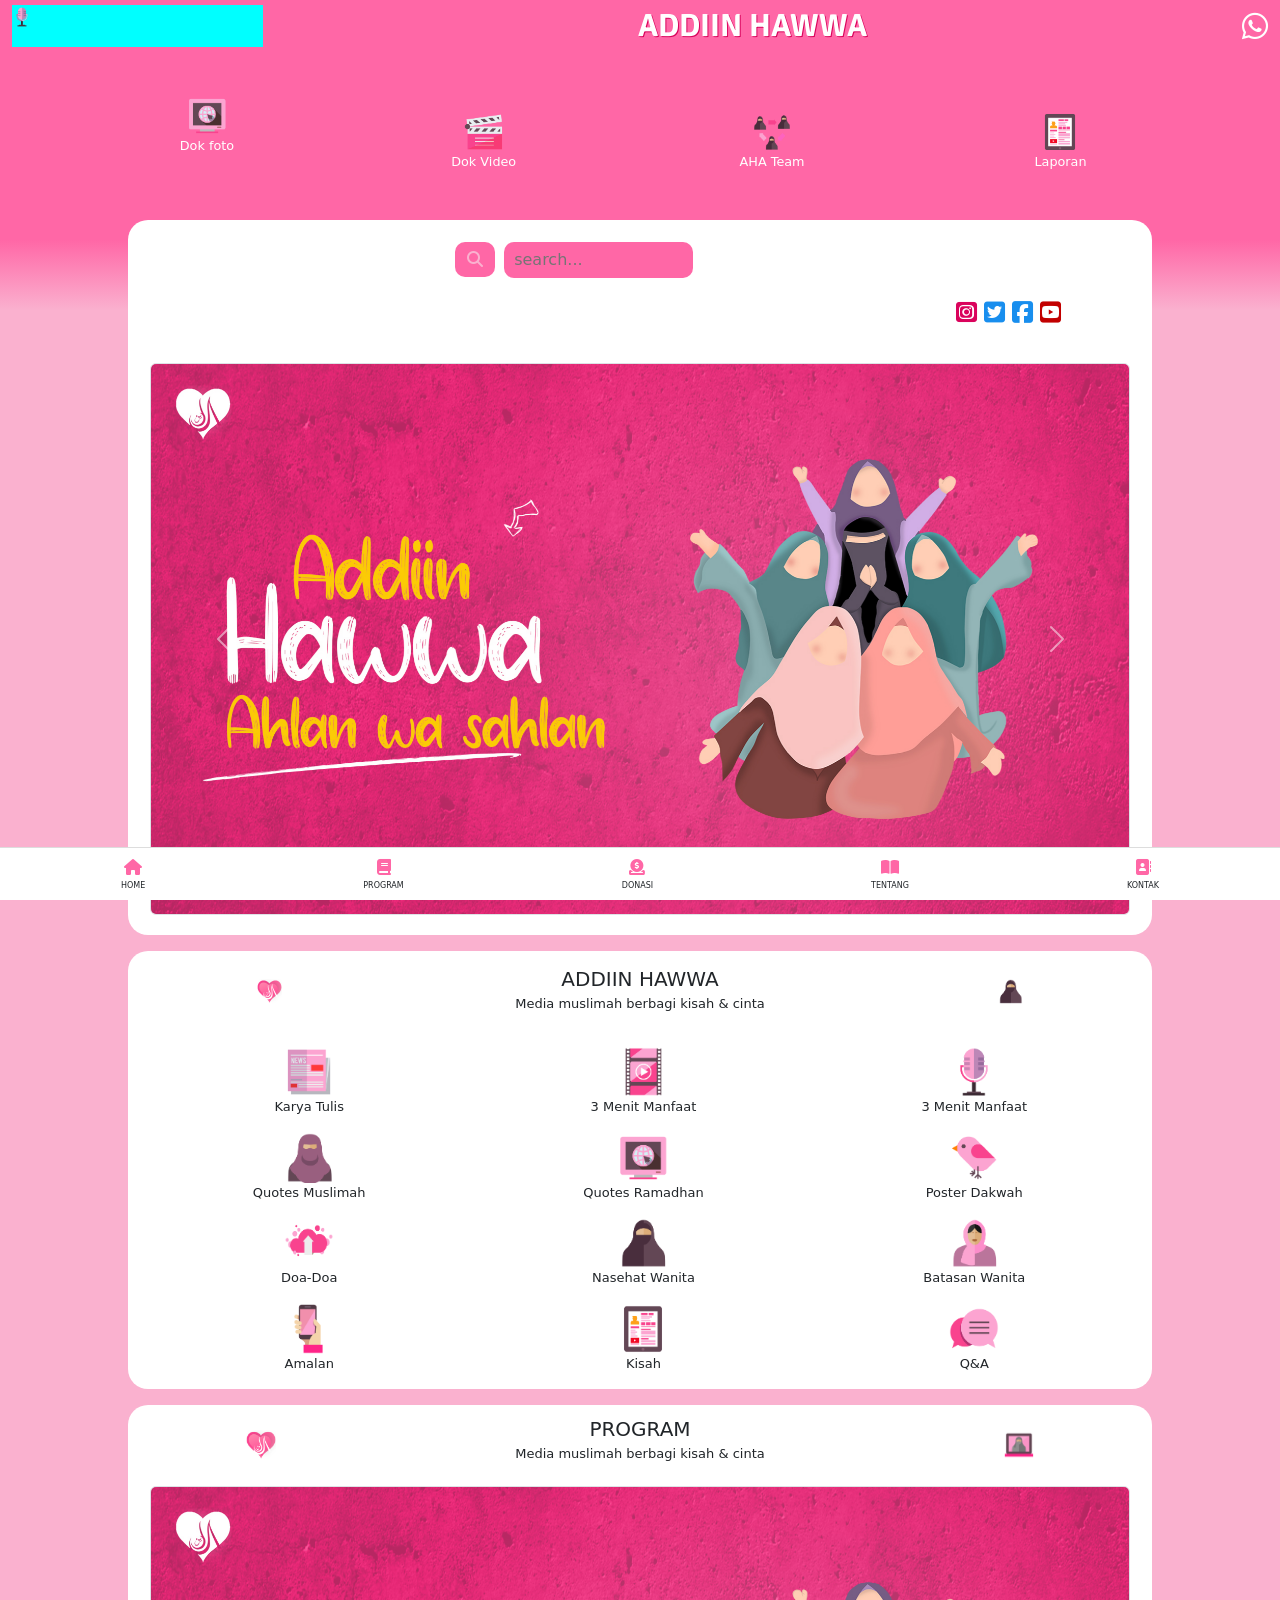
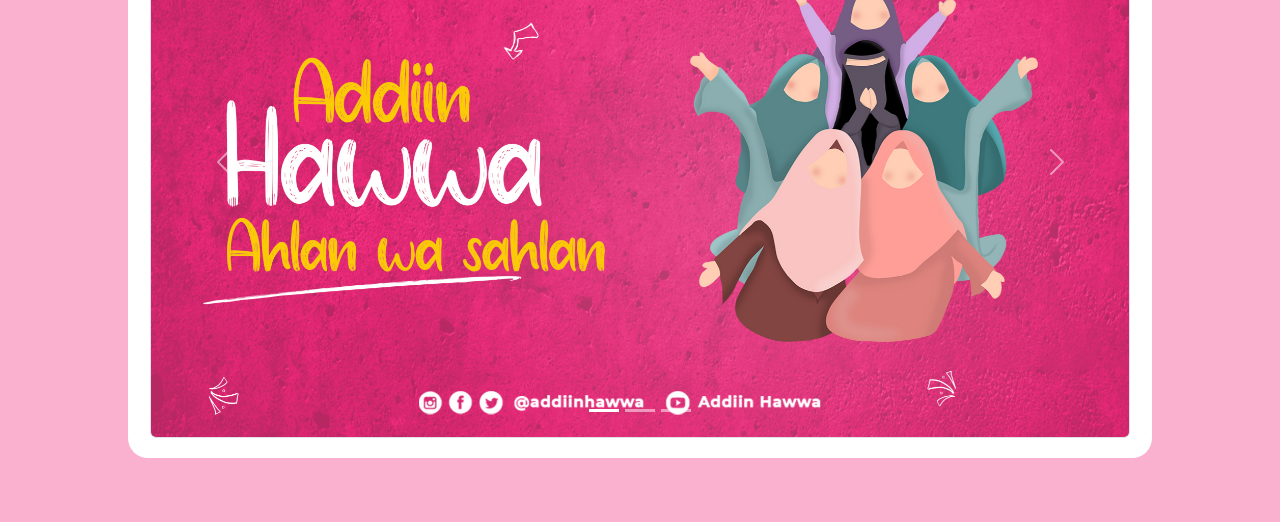
<file: index.html>
<!DOCTYPE html>
<html lang="id">
  <head>
    <meta charset="utf-8" />
    <meta name="viewport" content="width=device-width, initial-scale=1" />
    <title>Addien | Home</title>
    <link rel="icon" href="/image/Love-Logo.png" type="image/icon" />
    <link rel="stylesheet" href="home.css" />
    <link href="https://fonts.googleapis.com/css2?family=Kavoon&family=Signika+Negative:wght@300;400;600&display=swap" rel="stylesheet" />
    <link href="https://fonts.googleapis.com/css2?family=Signika+Negative:wght@300;400;600&display=swap" rel="stylesheet" />
    <link rel="stylesheet" href="https://cdnjs.cloudflare.com/ajax/libs/font-awesome/6.2.1/css/all.min.css" />
    <link href="https://cdn.jsdelivr.net/npm/bootstrap@5.3.0-alpha1/dist/css/bootstrap.min.css" rel="stylesheet" integrity="sha384-GLhlTQ8iRABdZLl6O3oVMWSktQOp6b7In1Zl3/Jr59b6EGGoI1aFkw7cmDA6j6gD" crossorigin="anonymous" />
  </head>

  <body>
    <div class="navbary d-flex justify-content-between container-fluid">
      <div class="menu-hamburger h-100">
        <img src="/image/5-Menit-Bermanfaat-Addiin-Hawwa.png" class="foto-header" alt="">
      </div>
        <h5>ADDIIN HAWWA</h5>
      <i class="fa-brands fa-whatsapp text-white"></i>
    </div>
    <div class="container-fluid header">
      <div class="tools d-flex justify-content-around">
        <div class="image-des d-flex flex-column text-center ">
          <img src="/image/AHA-Peduli-Addiin-Hawwa.png" alt="Doc-Foto" />
          <span>Dok foto</span>
        </div>
        <div class="image-des d-flex flex-column text-center p-3">
          <img src="/image/dok_2.png" alt="Doc-Foto" />
          <span>Dok Video</span>
        </div>
        <div class="image-des d-flex flex-column text-center p-3">
          <img src="/image/dok_3.png" alt="Doc-Foto" />
          <span>AHA Team</span>
        </div>
        <div class="image-des d-flex flex-column text-center p-3">
          <img src="/image/dok_4.png" alt="Doc-Foto" />
          <span>Laporan</span>
        </div>
      </div>
    </div>
    <div class="main">
      <div class="input-search justify-content-center">
        <form action="">
          <button class="me-1" type="submit">
            <i class="fa-solid fa-magnifying-glass"></i>
          </button>
          <input type="text" placeholder="search..." i />
        </form>
      </div>
      <div class="social d-flex justify-content-end">
        <div class="socialmenu d-flex justify-content-center w-25">
          <a href="#"><i class="fa-brands fa-square-instagram"></i></a>
          <a href="#"><i class="fa-brands fa-square-twitter"></i></a>
          <a href="#"><i class="fa-brands fa-square-facebook"></i></a>
          <a href="#"><i class="fa-brands fa-square-youtube"></i></a>
        </div>
      </div>
      <!-- Awal Carousel -->
      <div class="container">
        <div id="carouselExampleIndicators" class="carousel slide" data-ride="carousel">
          <div class="carousel-indicators">
            <button type="button" data-bs-target="#carouselExampleIndicators" data-bs-slide-to="0" class="active" aria-current="true" aria-label="Slide 1"></button>
            <button type="button" data-bs-target="#carouselExampleIndicators" data-bs-slide-to="1" aria-label="Slide 2"></button>
            <button type="button" data-bs-target="#carouselExampleIndicators" data-bs-slide-to="3" aria-label="Slide 4"></button>
          </div>
          <div class="carousel-inner border rounded-2">
            <div class="carousel-item active">
              <img src="image/Selamat-datang-Addiin-Hawwa.jpg" class="d-block w-100" alt="Addiin" />
            </div>
            <div class="carousel-item">
              <img src="image/Addiin-Hawwa-Addiin-Hawwa.jpg" class="d-block w-100" alt="Addiin" />
            </div>
            <div class="carousel-item">
              <img src="image/Apa-yang-kamu-cari-Addiin-Hawwa.jpg" class="d-block w-100" alt="Addiin" />
            </div>
            <div class="carousel-item">
              <img src="image/Ramadhan-Addiin-Hawwa.jpg" class="d-block w-100" alt="Addiin" />
            </div>
          </div>
          <button class="carousel-control-prev" type="button" data-bs-target="#carouselExampleIndicators" data-bs-slide="prev">
            <span class="carousel-control-prev-icon" aria-hidden="true"></span>
            <span class="visually-hidden">Previous</span>
          </button>
          <button class="carousel-control-next" type="button" data-bs-target="#carouselExampleIndicators" data-bs-slide="next">
            <span class="carousel-control-next-icon" aria-hidden="true"></span>
            <span class="visually-hidden">Next</span>
          </button>
        </div>
      </div>
      <!-- Akhir Carousel -->
    </div>
    <!-- Awal Menu -->

    <div class="container2 menu bg-white">
      <div class="judul d-flex justify-content-around align-items-center text-center">
        <img src="image/Love-Pink.png" alt="Love-Adiin" />
        <div class="teks">
          <h5>ADDIIN HAWWA</h5>
          <span>Media muslimah berbagi kisah & cinta</span>
        </div>
        <img src="image/Nasehat-Wanita-Addiin.png" alt="Addiin" />
      </div>
      <div class="icons d-flex justify-content-around">
        <div class="satu d-flex flex-column align-items-center">
          <img src="image/Artikel-Addiin-Hawwa.png" alt="Addiin" />
          <span>Karya Tulis</span>
          <img src="image/Fiqih-Wanita-Addiin-Hawwa.png" alt="Addiin" />
          <span>Quotes Muslimah</span>
          <img src="image/Doa-doa-Addiin-Hawwa.png" alt="Addiin" />
          <span>Doa-Doa</span>
          <img src="image/dok_1.png" alt="Addiin" />
          <span>Amalan</span>
        </div>
        <div class="dua d-flex flex-column align-items-center">
          <img src="image/AHA-Films-Addiin-Hawwa.png" alt="Addiin" />
          <span>3 Menit Manfaat</span>
          <img src="image/AHA-Peduli-Addiin-Hawwa.png" alt="Addiin" />
          <span>Quotes Ramadhan</span>
          <img src="image/Nasehat-Wanita-Addiin.png" alt="Addiin" />
          <span>Nasehat Wanita</span>
          <img src="image/Laporan-Addiin-Hawwa.png" alt="Addiin" />
          <span>Kisah</span>
        </div>
        <div class="tiga d-flex flex-column align-items-center">
          <img src="image/5-Menit-Bermanfaat-Addiin-Hawwa.png" alt="Addiin" />
          <span>3 Menit Manfaat</span>
          <img src="image/Burungr-dakwah-Addiin-Hawwa.png" alt="Addiin" />
          <span>Poster Dakwah</span>
          <img src="image/Batasan-Wanita-Addiin-Hawwa.png" alt="Addiin" />
          <span>Batasan Wanita</span>
          <img src="image/Amalan-Addiin-Hawwa.png" alt="Addiin" />
          <span>Q&A</span>
        </div>
      </div>
    </div>
    <!-- Akhir Menu -->

    <!-- Awal Program Addin Hawwa -->
    <div class="main akhir">
      <div class="program d-flex justify-content-around align-items-center text-center">
        <img src="image/Love-Pink.png" alt="" />
        <div class="title">
          <h5>PROGRAM</h5>
          <span>Media muslimah berbagi kisah & cinta</span>
        </div>
        <img src="image/AHA-Edu-Addiin-Hawwa-1024x1024.png" alt="" />
      </div>
      <!-- Awal Carousel -->
      <div class="container">
        <div class="carousel slide" data-ride="carousel">
          <div class="carousel-indicators">
            <button type="button" data-bs-target="#carouselExampleIndicators" data-bs-slide-to="0" class="active" aria-current="true" aria-label="Slide 1"></button>
            <button type="button" data-bs-target="#carouselExampleIndicators" data-bs-slide-to="1" aria-label="Slide 2"></button>
            <button type="button" data-bs-target="#carouselExampleIndicators" data-bs-slide-to="3" aria-label="Slide 4"></button>
          </div>
          <div class="carousel-inner border rounded-2">
            <div class="carousel-item active">
              <img src="image/Selamat-datang-Addiin-Hawwa.jpg" class="d-block w-100" alt="Addiin" />
            </div>
            <div class="carousel-item">
              <img src="image/Addiin-Hawwa-Addiin-Hawwa.jpg" class="d-block w-100" alt="Addiin" />
            </div>
            <div class="carousel-item">
              <img src="image/Apa-yang-kamu-cari-Addiin-Hawwa.jpg" class="d-block w-100" alt="Addiin" />
            </div>
            <div class="carousel-item">
              <img src="image/Ramadhan-Addiin-Hawwa.jpg" class="d-block w-100" alt="Addiin" />
            </div>
          </div>
          <button class="carousel-control-prev" type="button" data-bs-target="#carouselExampleIndicators" data-bs-slide="prev">
            <span class="carousel-control-prev-icon" aria-hidden="true"></span>
            <span class="visually-hidden">Previous</span>
          </button>
          <button class="carousel-control-next" type="button" data-bs-target="#carouselExampleIndicators" data-bs-slide="next">
            <span class="carousel-control-next-icon" aria-hidden="true"></span>
            <span class="visually-hidden">Next</span></button
          ><i class="fa-duotone fa-house-heart"></i>
        </div>
      </div>
    </div>
    <!-- Akhir Program Addin Hawwa -->
    <!-- Awal Navbar -->
    <div class="container-fluid d-flex bg-white justify-content-around footer">
      <div class="d-flex flex-column align-items-center text-center">
        <a href=""><i class="fa fa-house"></i></a>
        <span>HOME</span>
      </div>
      <div class="d-flex flex-column align-items-center text-center">
        <a href=""><i class="fa-sharp fa-solid fa-book"></i></a>
        <span>PROGRAM</span>
      </div>
      <div class="d-flex flex-column align-items-center text-center">
        <a href=""><i class="fa-solid fa-circle-dollar-to-slot"></i></a>
        <span>DONASI</span>
      </div>
      <div class="d-flex flex-column align-items-center text-center">
        <a href=""><i class="fa-sharp fa-solid fa-book-open"></i></a>
        <span>TENTANG</span>
      </div>
      <div class="d-flex flex-column align-items-center text-center">
        <a href=""><i class="fa-solid fa-address-book"></i></a>
        <span>KONTAK</span>
      </div>
    </div>

    <!-- Awal Navbar -->

    <script src="https://cdn.jsdelivr.net/npm/bootstrap@5.3.0-alpha1/dist/js/bootstrap.bundle.min.js" integrity="sha384-w76AqPfDkMBDXo30jS1Sgez6pr3x5MlQ1ZAGC+nuZB+EYdgRZgiwxhTBTkF7CXvN" crossorigin="anonymous"></script>
   
  </body>
</html>
</file>
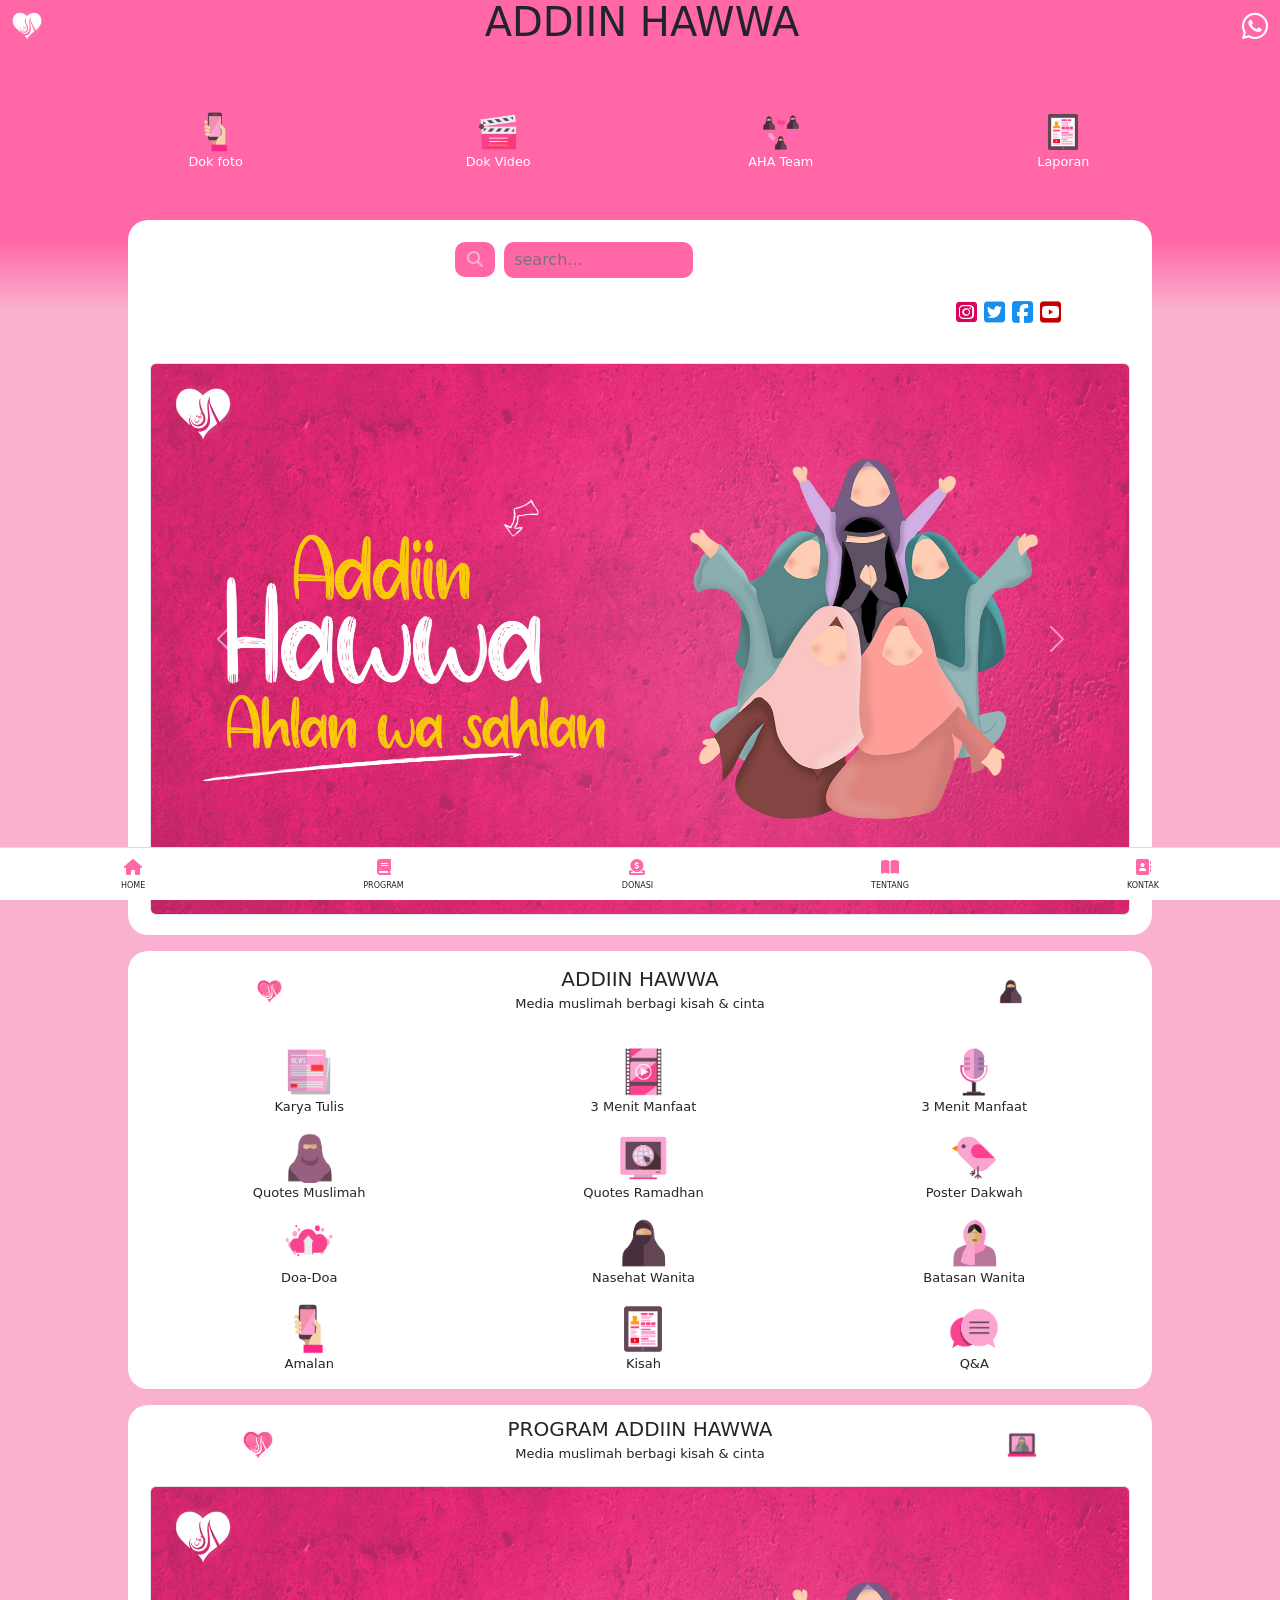
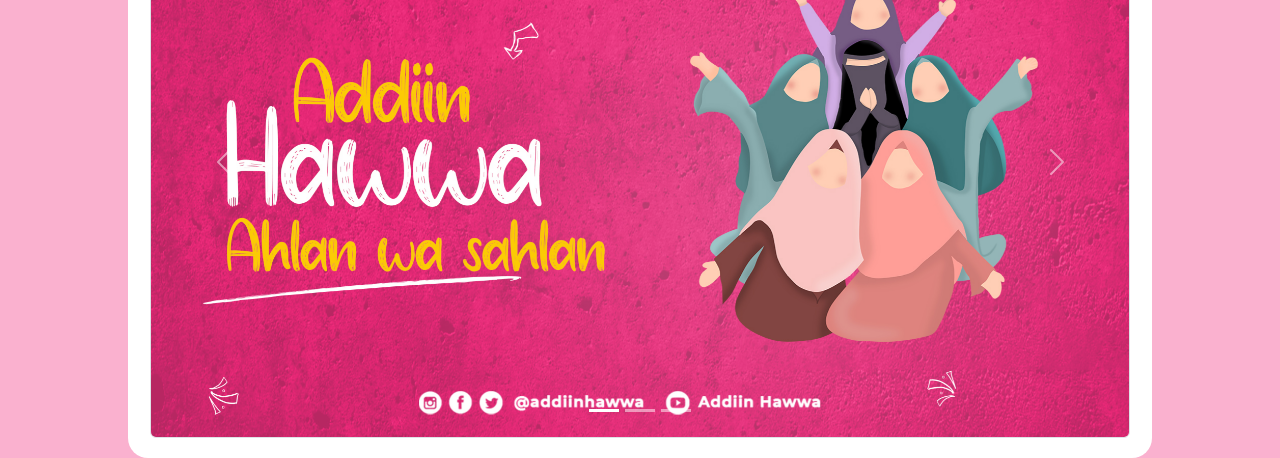
<file: home.html>
<!DOCTYPE html>
<html lang="en">

<head>
  <meta charset="utf-8" />
  <meta name="viewport" content="width=device-width, initial-scale=1" />
  <title>Addien | Home</title>
  <link rel="icon" href="/image/Love-Logo.png" type="image/icon" />
  <link rel="stylesheet" href="home.css" />
  <link href="https://fonts.googleapis.com/css2?family=Kavoon&family=Signika+Negative:wght@300;400;600&display=swap"
    rel="stylesheet" />
  <link href="https://fonts.googleapis.com/css2?family=Signika+Negative:wght@300;400;600&display=swap"
    rel="stylesheet" />
  <link rel="stylesheet" href="https://cdnjs.cloudflare.com/ajax/libs/font-awesome/6.2.1/css/all.min.css" />
  <link href="https://cdn.jsdelivr.net/npm/bootstrap@5.3.0-alpha1/dist/css/bootstrap.min.css" rel="stylesheet"
    integrity="sha384-GLhlTQ8iRABdZLl6O3oVMWSktQOp6b7In1Zl3/Jr59b6EGGoI1aFkw7cmDA6j6gD" crossorigin="anonymous" />
</head>

<body style="height: 1000px">
  <div class="navbary d-flex justify-content-between container-fluid">
    <img src="/image/Love-Logo.png" alt="Addien" />
    <h1>ADDIIN HAWWA</h1>
    <i class="fa-brands fa-whatsapp text-white"></i>
  </div>
  <div class="container-fluid header">
    <div class="tools d-flex justify-content-around">
      <div class="image-des d-flex flex-column text-center p-3">
        <img src="/image/dok_1.png" alt="Doc-Foto" />
        <span>Dok foto</span>
      </div>
      <div class="image-des d-flex flex-column text-center p-3">
        <img src="/image/dok_2.png" alt="Doc-Foto" />
        <span>Dok Video</span>
      </div>
      <div class="image-des d-flex flex-column text-center p-3">
        <img src="/image/dok_3.png" alt="Doc-Foto" />
        <span>AHA Team</span>
      </div>
      <div class="image-des d-flex flex-column text-center p-3">
        <img src="/image/dok_4.png" alt="Doc-Foto" />
        <span>Laporan</span>
      </div>
    </div>
  </div>
  <div class="main">
    <div class="input-search justify-content-center">
      <form action="">
        <button class="me-1" type="submit">
          <i class="fa-solid fa-magnifying-glass"></i>
        </button>
        <input type="text" placeholder="search..." i />
      </form>
    </div>
    <div class="social d-flex justify-content-end">
      <div class="socialmenu d-flex justify-content-center w-25">
        <a href="#"><i class="fa-brands fa-square-instagram"></i></a>
        <a href="#"><i class="fa-brands fa-square-twitter"></i></a>
        <a href="#"><i class="fa-brands fa-square-facebook"></i></a>
        <a href="#"><i class="fa-brands fa-square-youtube"></i></a>
      </div>
    </div>
    <!-- Awal Carousel -->
    <div class="container">
      <div id="carouselExampleIndicators" class="carousel slide" data-ride="carousel">
        <div class="carousel-indicators">
          <button type="button" data-bs-target="#carouselExampleIndicators" data-bs-slide-to="0" class="active"
            aria-current="true" aria-label="Slide 1"></button>
          <button type="button" data-bs-target="#carouselExampleIndicators" data-bs-slide-to="1"
            aria-label="Slide 2"></button>
          <button type="button" data-bs-target="#carouselExampleIndicators" data-bs-slide-to="3"
            aria-label="Slide 4"></button>
        </div>
        <div class="carousel-inner border rounded-2">
          <div class="carousel-item active">
            <img src="image/Selamat-datang-Addiin-Hawwa.jpg" class="d-block w-100" alt="Addiin">
          </div>
          <div class="carousel-item">
            <img src="image/Addiin-Hawwa-Addiin-Hawwa.jpg" class="d-block w-100" alt="Addiin">
          </div>
          <div class="carousel-item">
            <img src="image/Apa-yang-kamu-cari-Addiin-Hawwa.jpg" class="d-block w-100" alt="Addiin">
          </div>
          <div class="carousel-item">
            <img src="image/Ramadhan-Addiin-Hawwa.jpg" class="d-block w-100" alt="Addiin">
          </div>
        </div>
        <button class="carousel-control-prev" type="button" data-bs-target="#carouselExampleIndicators"
          data-bs-slide="prev">
          <span class="carousel-control-prev-icon" aria-hidden="true"></span>
          <span class="visually-hidden">Previous</span>
        </button>
        <button class="carousel-control-next" type="button" data-bs-target="#carouselExampleIndicators"
          data-bs-slide="next">
          <span class="carousel-control-next-icon" aria-hidden="true"></span>
          <span class="visually-hidden">Next</span>
        </button>
      </div>
    </div>
    <!-- Akhir Carousel -->
  </div>
  <!-- Awal Menu -->

  <div class="container2 menu bg-white">
    <div class="judul d-flex justify-content-around align-items-center text-center">
      <img src="image/Love-Pink.png" alt="Love-Adiin">
      <div class="teks">
        <h5>ADDIIN HAWWA</h5>
        <span>Media muslimah berbagi kisah & cinta</span>
      </div>
      <img src="image/Nasehat-Wanita-Addiin.png" alt="Addiin">
    </div>
    <div class="icons d-flex justify-content-around">
      <div class="satu d-flex flex-column align-items-center">
        <img src="image/Artikel-Addiin-Hawwa.png" alt="Addiin">
        <span>Karya Tulis</span>
        <img src="image/Fiqih-Wanita-Addiin-Hawwa.png" alt="Addiin">
        <span>Quotes Muslimah</span>
        <img src="image/Doa-doa-Addiin-Hawwa.png" alt="Addiin">
        <span>Doa-Doa</span>
        <img src="image/dok_1.png" alt="Addiin">
        <span>Amalan</span>
      </div>
      <div class="dua d-flex flex-column align-items-center">
        <img src="image/AHA-Films-Addiin-Hawwa.png" alt="Addiin">
        <span>3 Menit Manfaat</span>
        <img src="image/AHA-Peduli-Addiin-Hawwa.png" alt="Addiin">
        <span>Quotes Ramadhan</span>
        <img src="image/Nasehat-Wanita-Addiin.png" alt="Addiin">
        <span>Nasehat Wanita</span>
        <img src="image/Laporan-Addiin-Hawwa.png" alt="Addiin">
        <span>Kisah</span>
      </div>
      <div class="tiga d-flex flex-column align-items-center">
        <img src="image/5-Menit-Bermanfaat-Addiin-Hawwa.png" alt="Addiin">
        <span>3 Menit Manfaat</span>
        <img src="image/Burungr-dakwah-Addiin-Hawwa.png" alt="Addiin">
        <span>Poster Dakwah</span>
        <img src="image/Batasan-Wanita-Addiin-Hawwa.png" alt="Addiin">
        <span>Batasan Wanita</span>
        <img src="image/Amalan-Addiin-Hawwa.png" alt="Addiin">
        <span>Q&A</span>
      </div>
    </div>
  </div>
  <!-- Akhir Menu -->

  <!-- Awal Program Addin Hawwa -->
  <div class="main akhir">
    <div class="program d-flex justify-content-around align-items-center text-center">
      <img src="image/Love-Pink.png" alt="">
      <div class="title">
        <h5>PROGRAM ADDIIN HAWWA</h5>
        <span>Media muslimah berbagi kisah & cinta</span>
      </div>
      <img src="image/AHA-Edu-Addiin-Hawwa-1024x1024.png" alt="">
    </div>
    <!-- Awal Carousel -->
    <div class="container">
      <div class="carousel slide" data-ride="carousel">
        <div class="carousel-indicators">
          <button type="button" data-bs-target="#carouselExampleIndicators" data-bs-slide-to="0" class="active"
            aria-current="true" aria-label="Slide 1"></button>
          <button type="button" data-bs-target="#carouselExampleIndicators" data-bs-slide-to="1"
            aria-label="Slide 2"></button>
          <button type="button" data-bs-target="#carouselExampleIndicators" data-bs-slide-to="3"
            aria-label="Slide 4"></button>
        </div>
        <div class="carousel-inner border rounded-2">
          <div class="carousel-item active">
            <img src="image/Selamat-datang-Addiin-Hawwa.jpg" class="d-block w-100" alt="Addiin">
          </div>
          <div class="carousel-item">
            <img src="image/Addiin-Hawwa-Addiin-Hawwa.jpg" class="d-block w-100" alt="Addiin">
          </div>
          <div class="carousel-item">
            <img src="image/Apa-yang-kamu-cari-Addiin-Hawwa.jpg" class="d-block w-100" alt="Addiin">
          </div>
          <div class="carousel-item">
            <img src="image/Ramadhan-Addiin-Hawwa.jpg" class="d-block w-100" alt="Addiin">
          </div>
        </div>
        <button class="carousel-control-prev" type="button" data-bs-target="#carouselExampleIndicators"
          data-bs-slide="prev">
          <span class="carousel-control-prev-icon" aria-hidden="true"></span>
          <span class="visually-hidden">Previous</span>
        </button>
        <button class="carousel-control-next" type="button" data-bs-target="#carouselExampleIndicators"
          data-bs-slide="next">
          <span class="carousel-control-next-icon" aria-hidden="true"></span>
          <span class="visually-hidden">Next</span>
        </button><i class="fa-duotone fa-house-heart"></i>
      </div>
    </div>
  </div>
  <!-- Akhir Program Addin Hawwa -->
  <!-- Awal Navbar -->

  <div class="container-fluid d-flex bg-white justify-content-around footer" >
    <div class="d-flex flex-column align-items-center text-center">
      <a href=""><i class="fa fa-house"></i></a>
      <span>HOME</span>
    </div>
    <div class="d-flex flex-column align-items-center text-center">
      <a href=""><i class="fa-sharp fa-solid fa-book"></i></a>
      <span>PROGRAM</span>
    </div>
    <div class="d-flex flex-column align-items-center text-center">
      <a href=""><i class="fa-solid fa-circle-dollar-to-slot"></i></a>
      <span>DONASI</span>
    </div>
    <div class="d-flex flex-column align-items-center text-center">
      <a href=""><i class="fa-sharp fa-solid fa-book-open"></i></a>
      <span>TENTANG</span>
    </div>
    <div class="d-flex flex-column align-items-center text-center">
      <a href=""><i class="fa-solid fa-address-book"></i></a>
      <span>KONTAK</span>
    </div>
  </div>

  <!-- Awal Navbar -->

  <script src="https://cdn.jsdelivr.net/npm/bootstrap@5.3.0-alpha1/dist/js/bootstrap.bundle.min.js"
    integrity="sha384-w76AqPfDkMBDXo30jS1Sgez6pr3x5MlQ1ZAGC+nuZB+EYdgRZgiwxhTBTkF7CXvN"
    crossorigin="anonymous"></script>
</body>

</html>
</file>
<file: home.css>
:root {
    --bg-1: #FF67A6;
    --bg-2: #FAB1CF;
}
*{
    margin: 0;
    padding: 0;
    box-sizing: border-box;
    outline: none;
    border: none;
    text-decoration: none;
}
body{
    background-color: var(--bg-2) !important;
    font-family:'Signika Negative', sans-serif;
    position: relative;
}

/* bagian Awal Header */


.header{
    background-color: var(--bg-1);
    width: 100%;
    position: relative;
    display: flex;
    justify-content: center;
    width: 100%;
    height: 20rem;
    top: 0;
    z-index: 10;
}
.header::after{
    content: '';
    position: absolute;
    width: 100%;
    height: 20rem;
    background: linear-gradient(0deg, rgb(250,177,207)3%, rgba(255, 255, 255, 0) 25%);
}
.navbary{
    position: fixed;
    z-index: 30;
    background-color: var(--bg-1);
    top: 0;
    height: 52px;
    align-items: center;
    padding: .3rem 1rem;
    margin-bottom: 100px;
}
.navbary .menu-hamburger {
    width: 20%;
    background-color: aqua;
}
.navbary img{
    width:  30px;
    height:  30px;
    
}
.navbary .menu-hamburger .foto-header{
    width: 20px;
    height: 20px;
}
.navbary h5{
    font-family: 'Signika Negative', sans-serif;
    text-align: center;
    margin: auto;
    color: white;
    font-weight: bolder;
    font-size: 2rem;
    filter: drop-shadow( 1px 1px .5px #da035c);
    -webkit-filter: drop-shadow( 1px 1px .5px #da035c);
}
.navbary i{
    font-size: 30px;
}
/* bagian Akhir Header */



/* Awal document-menu */
.tools {
    margin-top: 3rem;
    width: 90%;
    padding: 3rem 0;
    position: relative;
    z-index: 20;
}
.tools .image-des img{
    width: 40px;
    height: 40px;
}

.tools .image-des span{
    display: inline-block;
    color: white;
    font-size: .8rem;
}
.tools .image-des{
    width: 60rem;
    margin-right: 1px;
    align-items: center;
}
/* Akhir document-menu */



/* Awal Content */


.main {
    width: 80%;
    height: auto;
    position: relative;
    margin: auto;
    border-radius: 20px;
    box-sizing: border-box;
    background-color: #fff;
    z-index: 25;
    margin-top: -100px; 
    padding: 20px 10px;
}

.input-search{
    display: flex;
    width: 80%;
    padding: .1rem .2rem;
    margin-left: 50px;
}
.input-search i {
    color: var(--bg-2);
}

.input-search input{
    border-radius: 10px;
    width: 70%;
    padding: 6px 10px;
    background-color: var(--bg-1);
    color: white;
    align-items: ce;
}
.input-search button {
    background-color: var(--bg-1);
    display: inline-block;
    width: 40px;
    height: 35px;
    border-radius: 10px;
}
.social{
    padding: 0 1rem;
    margin-top: 1rem;
    margin-bottom: 2rem;
}
.social .socialmenu {
    box-sizing: border-box;
    font-size: 1.3rem;
}
.social .socialmenu a{
    display: inline-block;
}
.social .socialmenu a{
    margin-left: 7px;
    font-size: 1.5rem;
} 
.social .socialmenu a:nth-child(1) {
    color: #da035c;
}
.social .socialmenu a:nth-child(2) {
    color: rgb(24, 142, 238) ;
}
.social .socialmenu a:nth-child(3) {
    color: rgb(24, 142, 238) ;
}
.social .socialmenu a:nth-child(4) {
    color: rgb(194, 0, 0) ;
    border-radius: 5px;
}

/* Akhir Content */

/* Awal menu */
.menu{
    border-radius: 20px;
    width:  80%;
    margin: auto;
    padding: 1rem 1rem;
    margin-top: 1rem;
}
    .menu img{
        width: 50px;
        height: 50px;
    }

.menu .teks span{
    font-size: small;
}
.menu .icons {
    margin-top: 1rem;
}

.icons .satu img{
    margin-top: 1rem;
}
.icons .dua img{
    margin-top: 1rem;
}
.icons .tiga img{
    margin-top: 1rem;
}

.icons span{
    font-size: small;
}
/* Akhir Menu */


.container2 .judul .teks{
    margin: 0 .5rem;
}
/* Awal Program */
.container2 .judul img{
    width: 25px;
    height: 25px;
}
.container2 .judul h5{
    margin: 0  1.5rem;
}
.container2 .judul .teks span{
    font-size: small;
    line-height: .5rem;
}
.Program {
    width: 80%;
    height: 387.25px;
}
.akhir .program img{
    width: 30px;
    height: 30px;
}

.judul .title span{
    font-size: small;
}
.judul .title h5{
    line-height: .5rem;
}
.akhir {
    margin-top: 1rem;
    margin-bottom: 4rem;
}
.program img{
    width: 50px;
    height: 50px;
}
.program .title h5{
    line-height: .5rem;
}
.program .title span{
    font-size: small;
}
.program{
    margin-bottom: 1.3rem;
}
.akhir .program .title{
    margin: 0 1.5rem;
}
/* Akhir Program */

.bebas {
    margin-bottom: 200px;
}
/* akhir footer */

.footer {
    position: fixed;
    bottom: 0;
    z-index: 27;
    padding: .5rem;
    border-top: 1px solid #ddd;
}
.footer span{
    font-size: .5rem;
}
.footer a i{
    font-size: 1rem;
    color: var(--bg-1);
}

@media (max-width: 450px ) {
    .social .socialmenu {
        display: block;
        margin: auto;
    }

    .header .tools span{
        font-size: 10px;
    }
}
</file>
